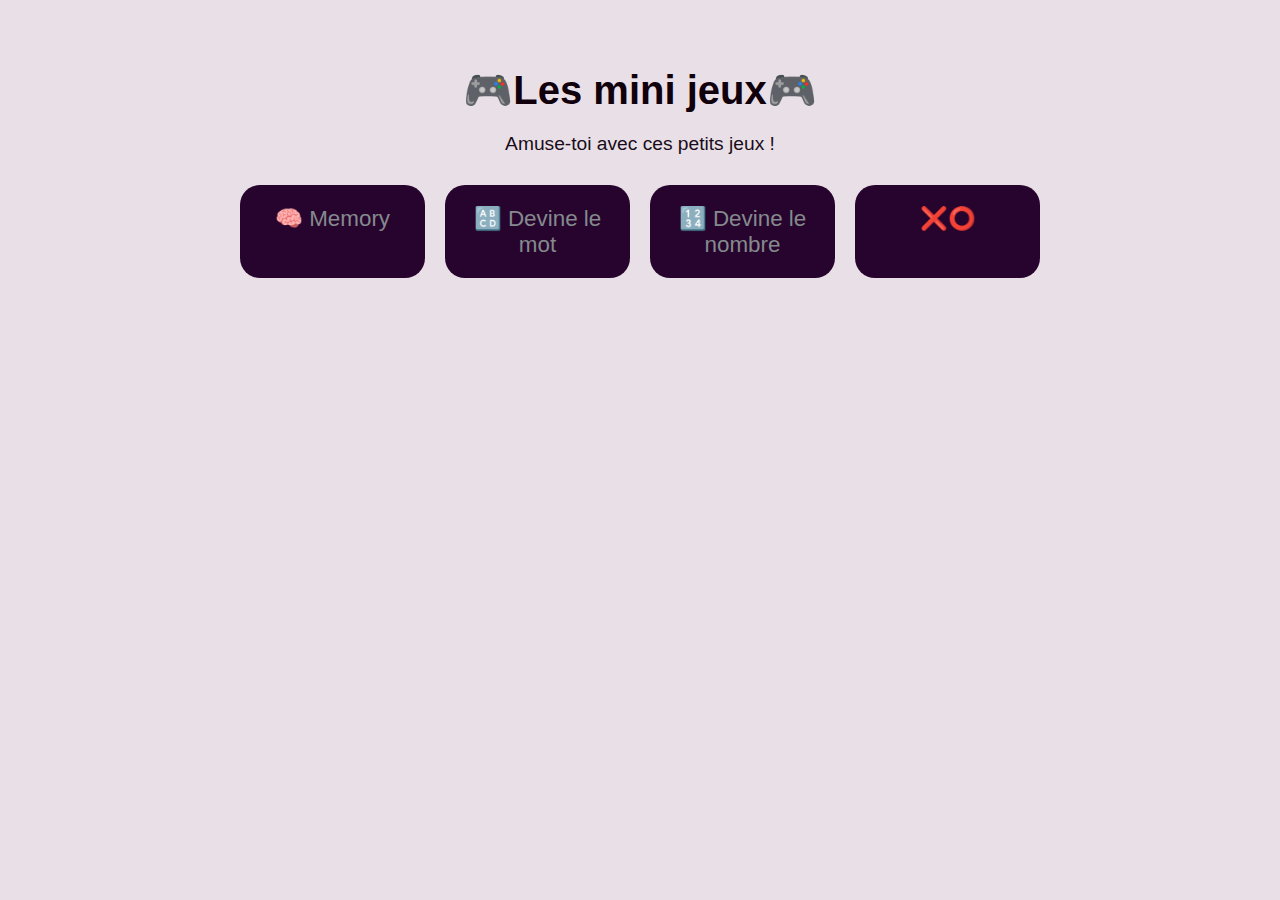
<file: index.html>
<!DOCTYPE html>
<html lang="fr">
<head>
  <meta charset="UTF-8">
  <title>Mini Jeux</title>
  <link rel="stylesheet" href="style.css">
</head>
<body>
  <div class="container">
    <h1> 🎮Les mini jeux🎮 </h1>
    <p class="intro">Amuse-toi avec ces petits jeux ! </p>

    <div class="grid">
      <a href="memory.html" class="card">🧠 Memory</a>
      <a href="devine le mot.html" class="card">🔠 Devine le mot</a>
      <a href="devine le nombre.html" class="card">🔢 Devine le nombre</a>
      <a href="x o.html" class="card">❌⭕</a>
    </div>
  </div>
</body>
</html>
</file>
<file: style.css>
body {
    margin: 0;
    padding: 0;
    font-family: "Segoe UI", sans-serif;
    background: #e8e0e6;
    color: #0e0e0f;
    text-align: center;
  }
  
  .container {
    padding: 40px 20px;
  }
  
  h1 {
    font-size: 2.5em;
    color: #11010d;
    margin-bottom: 10px;
  }
  
  .intro {
    font-size: 1.2em;
    color: #1a0c1a;
    margin-bottom: 30px;
  }
  
  .grid {
    display: grid;
    grid-template-columns: repeat(auto-fit, minmax(180px, 1fr));
    gap: 20px;
    max-width: 800px;
    margin: 0 auto;
  }
  
  .card {
    display: block;
    background: #27042d;
    padding: 20px;
    border-radius: 20px;
    text-decoration: none;
    font-size: 1.4em;
    color: rgb(132, 138, 141);
    transition: transform 0.2s, background 0.3s;
  }
  
  .card:hover {
    background: #8e888e;
    transform: scale(1.05);
  }
</file>
